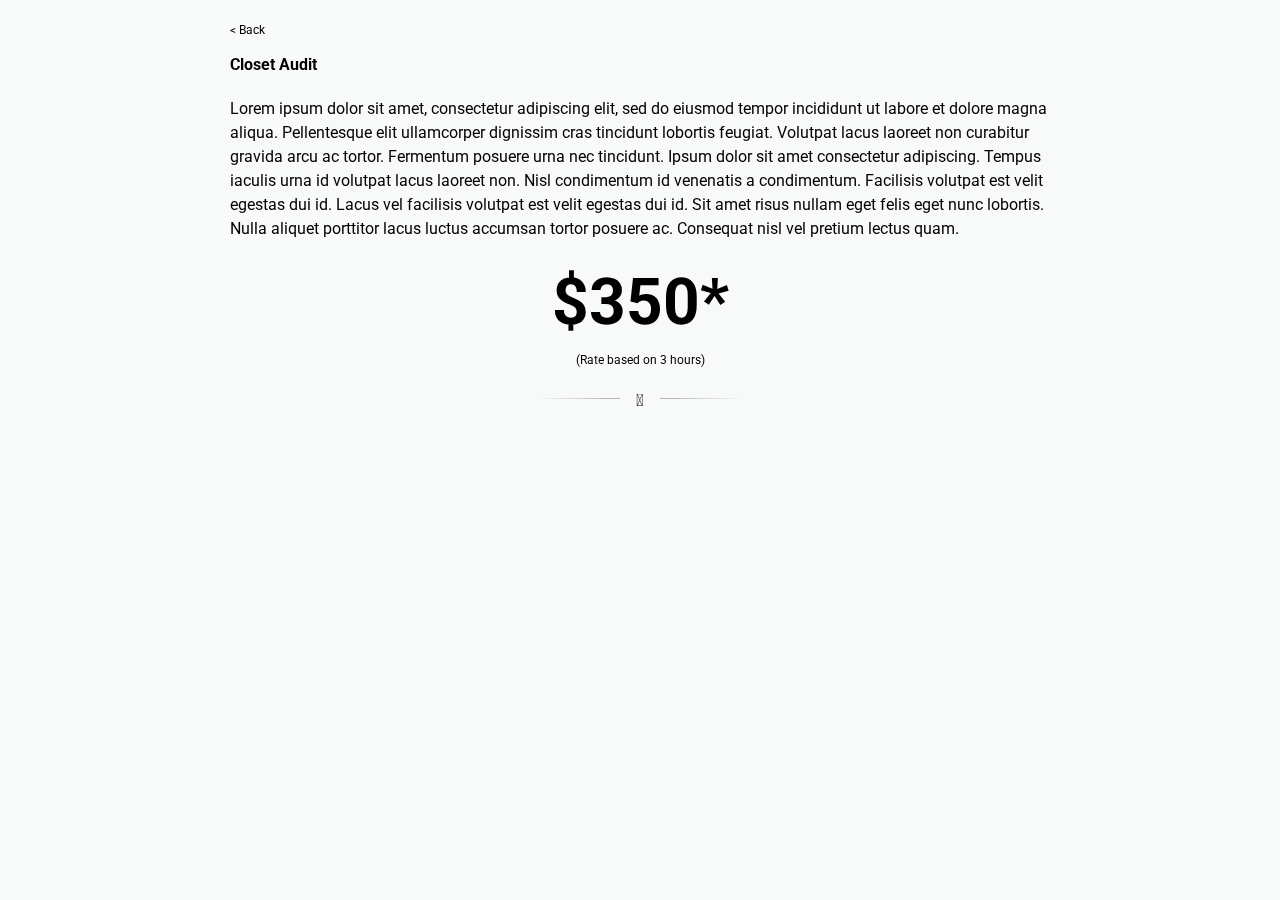
<file: closet.html>
<html prefix="og: http://ogp.me/ns#" data-format-date="d.m.Y" data-format-datetime="d.m.Y H:i" style="--vh:3.15px;"
      lang="ru">
<head><title>Stylist Sonia Kose</title>
    <meta name="description" content="">
    <meta name="viewport"
          content="width=device-width, user-scalable=no, initial-scale=1, maximum-scale=1, shrink-to-fit=no">
    <link rel="dns-prefetch" href="https://fonts.googleapis.com">
    <meta name="HandheldFriendly" content="true">
    <meta http-equiv="Content-Type" content="text/html; charset=utf-8">
    <link rel="icon" href="https://scontent-lga3-2.cdninstagram.com/v/t51.2885-19/s150x150/149674337_269986207820773_556872949558229545_n.jpg?tp=1&_nc_ht=scontent-lga3-2.cdninstagram.com&_nc_ohc=WdVS9466Cm0AX9BJej3&edm=ABfd0MgAAAAA&ccb=7-4&oh=8ca3c6f7a7607409bfd03f90e09676e0&oe=609E2FC5&_nc_sid=7bff83">
    <meta name="format-detection" content="telephone=no">
    <meta name="referrer" content="always">
    <meta property="og:type" content="website">
    <meta property="og:title" content="Stylist Sonia Kose">
    <meta property="og:description" content="">
    <meta property="og:url" content="https://scontent-lga3-2.cdninstagram.com/v/t51.2885-19/s150x150/149674337_269986207820773_556872949558229545_n.jpg?tp=1&_nc_ht=scontent-lga3-2.cdninstagram.com&_nc_ohc=WdVS9466Cm0AX9BJej3&edm=ABfd0MgAAAAA&ccb=7-4&oh=8ca3c6f7a7607409bfd03f90e09676e0&oe=609E2FC5&_nc_sid=7bff83">
    <meta property="og:site_name" content="Taplink">
    <meta property="og:image" content="">
    <link rel="stylesheet" type="text/css"
          href="https://fonts.googleapis.com/css?family=Roboto:100,400,700&amp;display=swap&amp;subset=cyrillic,cyrillic-ext,latin-ext">
    <style id="abu-collapse-styles" type="text/css"></style>
    <style>
        @keyframes spinAround {
            from {
                transform: rotate(0)
            }
            to {
                transform: rotate(359deg)
            }
        }

        .button, .is-unselectable, .modal-close, .pagination-ellipsis, .pagination-link, .pagination-next, .pagination-previous {
            -webkit-touch-callout: none;
            -webkit-user-select: none;
            -moz-user-select: none;
            -ms-user-select: none;
            user-select: none
        }

        .button.is-loading::after, .control.is-loading::after, .select.is-loading::after {
            animation: spinAround .5s infinite linear;
            border: 2px solid #dbdbdb;
            border-radius: 290486px;
            border-right-color: transparent;
            border-top-color: transparent;
            content: "";
            display: block;
            height: 1em;
            position: relative;
            width: 1em
        }

        .button, .input, .pagination-ellipsis, .pagination-link, .pagination-next, .pagination-previous, .select select, .textarea {
            -moz-appearance: none;
            -webkit-appearance: none;
            align-items: center;
            border: 1px solid transparent;
            border-radius: 4px;
            box-shadow: none;
            display: inline-flex;
            font-size: 1rem;
            height: 2.25em;
            justify-content: flex-start;
            line-height: 1.5;
            padding-bottom: calc(.375em - 1px);
            padding-left: calc(.625em - 1px);
            padding-right: calc(.625em - 1px);
            padding-top: calc(.375em - 1px);
            position: relative;
            vertical-align: top
        }

        .button:active, .button:focus, .input:active, .input:focus, .is-active.button, .is-active.input, .is-active.pagination-ellipsis, .is-active.pagination-link, .is-active.pagination-next, .is-active.pagination-previous, .is-active.textarea, .is-focused.button, .is-focused.input, .is-focused.pagination-ellipsis, .is-focused.pagination-link, .is-focused.pagination-next, .is-focused.pagination-previous, .is-focused.textarea, .pagination-ellipsis:active, .pagination-ellipsis:focus, .pagination-link:active, .pagination-link:focus, .pagination-next:active, .pagination-next:focus, .pagination-previous:active, .pagination-previous:focus, .select select.is-active, .select select.is-focused, .select select:active, .select select:focus, .textarea:active, .textarea:focus {
            outline: 0
        }

        .select fieldset[disabled] select, .select select[disabled], [disabled].button, [disabled].input, [disabled].pagination-ellipsis, [disabled].pagination-link, [disabled].pagination-next, [disabled].pagination-previous, [disabled].textarea, fieldset[disabled] .button, fieldset[disabled] .input, fieldset[disabled] .pagination-ellipsis, fieldset[disabled] .pagination-link, fieldset[disabled] .pagination-next, fieldset[disabled] .pagination-previous, fieldset[disabled] .select select, fieldset[disabled] .textarea {
            cursor: not-allowed
        }

        .zoom-in-enter-active .animation-content, .zoom-in-leave-active .animation-content {
            transition: transform 150ms ease-out
        }

        .button, .is-unselectable, .modal-close, .pagination-ellipsis, .pagination-link, .pagination-next, .pagination-previous {
            -webkit-touch-callout: none;
            -webkit-user-select: none;
            -moz-user-select: none;
            -ms-user-select: none;
            user-select: none
        }


        /*! minireset.css v0.0.4 | MIT License | github.com/jgthms/minireset.css */
        blockquote, body, dd, dl, dt, fieldset, figure, h1, h2, h3, h4, h5, h6, hr, html, iframe, legend, li, ol, p, pre, textarea, ul {
            margin: 0;
            padding: 0
        }

        h1, h2, h3, h4, h5, h6 {
            font-size: 100%;
            font-weight: 400
        }

        ul {
            list-style: none
        }

        button, input, select, textarea {
            margin: 0
        }

        html {
            box-sizing: border-box
        }

        *, ::after, ::before {
            box-sizing: inherit
        }

        embed, img, object, video {
            height: auto;
            max-width: 100%
        }

        audio {
            max-width: 100%
        }

        iframe {
            border: 0
        }

        table {
            border-collapse: collapse;
            border-spacing: 0
        }

        td, th {
            padding: 0
        }

        /* minireset end */
        td:not([align]), th:not([align]) {
            text-align: left
        }

        html {
            background-color: #fff;
            font-size: 16px;
            -moz-osx-font-smoothing: grayscale;
            -webkit-font-smoothing: antialiased;
            min-width: 300px;
            overflow-x: hidden;
            overflow-y: scroll;
            text-rendering: optimizeLegibility;
            text-size-adjust: 100%
        }

        article, aside, figure, footer, header, hgroup, section {
            display: block
        }

        body, button, input, select, textarea {
            font-family: Roboto, Helvetica, Arial
        }

        code, pre {
            -moz-osx-font-smoothing: auto;
            -webkit-font-smoothing: auto;
            font-family: monospace
        }

        body {
            color: #4a4a4a;
            font-size: 1em;
            font-weight: 400;
            line-height: 1.5
        }

        a {
            color: #0383de;
            cursor: pointer;
            text-decoration: none
        }

        a strong {
            color: currentColor
        }

        a:hover {
            color: #363636
        }

        code {
            background-color: #f5f5f5;
            color: #ff3860;
            font-size: .875em;
            font-weight: 400;
            padding: .25em .5em .25em
        }

        hr {
            background-color: #f5f5f5;
            border: none;
            display: block;
            height: 2px;
            margin: 1.5rem 0
        }

        img {
            height: auto;
            max-width: 100%
        }

        input[type=checkbox], input[type=radio] {
            vertical-align: baseline
        }

        small {
            font-size: .875em
        }

        span {
            font-style: inherit;
            font-weight: inherit
        }

        strong {
            color: #363636;
            font-weight: 700
        }

        fieldset {
            border: none
        }

        pre {
            -webkit-overflow-scrolling: touch;
            background-color: #f5f5f5;
            color: #4a4a4a;
            font-size: .875em;
            overflow-x: auto;
            padding: 1.25rem 1.5rem;
            white-space: pre;
            word-wrap: normal
        }

        pre code {
            background-color: transparent;
            color: currentColor;
            font-size: 1em;
            padding: 0
        }

        table td, table th {
            vertical-align: top
        }

        table td:not([align]), table th:not([align]) {
            text-align: left
        }

        table th {
            color: #363636
        }


        .has-text-centered {
            text-align: center !important
        }

        .has-text-justified {
            text-align: justify !important
        }

        .has-text-left {
            text-align: left !important
        }

        .has-text-right {
            text-align: right !important
        }

        .button {
            background-color: #fff;
            border-color: #dbdbdb;
            border-width: 1px;
            color: #363636;
            cursor: pointer;
            justify-content: center;
            padding-bottom: calc(.375em - 1px);
            padding-left: .75em;
            padding-right: .75em;
            padding-top: calc(.375em - 1px);
            text-align: center;
            white-space: nowrap
        }

        .button strong {
            color: inherit
        }


        html {
            min-height: 100%;
            font-size: 14px;
            -webkit-font-smoothing: antialiased
        }

        .page-container {
            max-width: 100%;
            width: 100%;
            padding-left: 1rem;
            padding-right: 1rem;
            margin-right: auto;
            margin-left: auto
        }

        @media screen and (min-width: 768px) {
            .page-container {
                max-width: 620px;
                width: 620px;
                padding-left: 0;
                padding-right: 0
            }
        }

        @media screen and (min-width: 992px) {
            .page-container {
                max-width: 720px;
                width: 720px
            }

            .max-page-container-sm .page-container {
                max-width: 620px;
                width: 620px
            }

            .max-page-container-xs .page-container {
                max-width: 480px;
                width: 480px
            }
        }

        @media screen and (min-width: 1280px) {
            .page-container {
                max-width: 820px;
                width: 820px
            }

            .max-page-container-md .page-container {
                max-width: 720px;
                width: 720px
            }

            .max-page-container-xl .page-container {
                max-width: 1020px;
                width: 1020px
            }
        }

        .device .page-container {
            max-width: 100% !important;
            width: auto !important;
            padding-left: 1rem;
            padding-right: 1rem
        }

        @keyframes shake {
            from, to {
                transform: translate3d(0, 0, 0)
            }
            10%, 30%, 50%, 70%, 90% {
                transform: translate3d(-10px, 0, 0)
            }
            20%, 40%, 60%, 80% {
                transform: translate3d(10px, 0, 0)
            }
        }


        body {
            background: 0 0
        }

        img {
            max-width: 100%
        }

        .text-avatar {
        }

        .block {
            margin-bottom: 15px
        }

        .section {
            margin-bottom: 30px
        }

        .border {
            padding: 15px
        }

        .border-vertical {
            padding-top: 15px;
            padding-bottom: 15px
        }

        @media (max-width: 767px) {
            .section {
                margin-bottom: 15px
            }

            .section-xs {
                margin-bottom: 15px
            }
        }

        input[type=tel]::placeholder {
            color: #bbb
        }

        .block-avatar a, .block-avatar a:active, .block-avatar a:hover, .block-avatar a:link, .block-avatar a:visited {
            text-decoration: none
        }

        @media (max-width: 767px) {
            [data-scroll-y] {
                overflow-y: scroll
            }
        }

        .page .block-panel a {
            color: #000 !important
        }

        .block-item > div.disabled, .disabled, button:disabled {
            filter: grayscale(100%);
            -webkit-filter: grayscale(100%);
            pointer-events: none
        }

        .disabled {
            opacity: .6 !important
        }

        .disabled .disabled {
            opacity: 1 !important
        }

        .strikethrough {
            position: relative;
            padding: 0 .2rem
        }

        .strikethrough:before {
            position: absolute;
            content: "";
            left: 0;
            top: 50%;
            right: 0;
            border-top: 1px solid;
            border-color: inherit;
            -webkit-transform: rotate(-5deg);
            -moz-transform: rotate(-5deg);
            -ms-transform: rotate(-5deg);
            -o-transform: rotate(-5deg);
            transform: rotate(-5deg)
        }

        .footer-banner, .header-banner {
            position: fixed;
            bottom: 0;
            overflow: hidden;
            width: 100%;
            z-index: 45;
            transition: all .3s;
            cursor: default;
            font-size: 1rem;
            font-family: Roboto, "Helvetica Neue", Ubuntu, sans-serif
        }

        .has-actionbar .footer-banner {
            bottom: 5.5rem
        }

        .header-banner-static {
            position: relative
        }

        .header-banner {
            bottom: auto;
            top: 0
        }

        .footer-banner.has-background-black, .footer-banner.has-background-black:hover, .footer-banner.has-background-dark, .header-banner.has-background-black, .header-banner.has-background-black:hover {
            color: #fff
        }

        a.footer-banner, a.header-banner {
            cursor: pointer
        }

        .footer-banner.has-background-black .modal-close::after, .footer-banner.has-background-black .modal-close::before {
            background-color: #fff
        }

        .footer-banner.has-close .modal-close {
            align-self: start;
            right: 0;
            top: 0
        }

        .footer-banner.is-closed {
            transform: translate(0, 100%);
            opacity: 0;
            z-index: 0
        }

        @media (max-width: 767px) {
            .disabled-mobile {
                filter: grayscale(100%);
                -webkit-filter: grayscale(100%);
                pointer-events: none
            }

            .disabled-mobile {
                opacity: .6 !important
            }

            .header-banner-button > .container {
                text-align: center;
                flex-direction: column
            }

            .header-banner-button .button {
                margin-top: .5rem;
                display: flex;
                width: 100%
            }
        }

        .products-cart > * {
            align-self: center
        }

        .products-cart a:hover {
            text-decoration: none
        }

        .products-cart .product-container-outer {
            min-height: auto;
            margin-bottom: 0
        }

        .product-container-outer dl {
            position: absolute;
            bottom: 0;
            left: 0;
            right: 0;
            pointer-events: none;
            margin: 0;
            background: -webkit-gradient(linear, left top, left bottom, from(transparent), to(rgba(0, 0, 0, .6)));
            background: -webkit-linear-gradient(top, transparent 0, rgba(0, 0, 0, .6) 100%);
            background: -moz-linear-gradient(top, transparent 0, rgba(0, 0, 0, .6) 100%);
            background: linear-gradient(to bottom, transparent 0, rgba(0, 0, 0, .6) 100%);
            display: flex;
            flex-direction: row;
            padding: 20px 10px 10px 10px;
            border-radius: 0 0 3px 3px
        }

        .product-container-outer dd, .product-container-outer dt {
            color: #fff;
            align-self: flex-end;
            text-shadow: 0 0 1px rgba(0, 0, 0, .6)
        }

        .product-container-outer dt {
            flex-grow: 1;
            font-size: 2em;
            line-height: 1.2;
            word-break: break-word
        }

        .product-container-outer dd {
            font-weight: 700;
            font-size: 2.5em;
            padding-left: 10px;
            white-space: nowrap
        }

        .products-cart + .products-cart {
            border-top: 1px solid #eee
        }

        .products-cart .input-group input {
            border: 0;
            box-shadow: none;
            border-top: 2px solid #eee;
            border-bottom: 2px solid #eee;
            -webkit-appearance: none
        }

        .products-cart .input-group input:focus {
            outline: 0;
            -webkit-focus-ring-color: transparent;
            -webkit-tap-highlight-color: transparent;
            box-shadow: none;
            outline: 0
        }

        .products-cart .field.error button.is-light, .products-cart .field.error button.is-light:hover {
            background: #fd6a62;
            color: #fff !important
        }

        .products-cart .field.error input {
            border-color: #fd6a62
        }

        .products-cart .has-addons input {
            border-color: #f3f3f3;
            background: #f3f3f3;
            border-width: 2px;
            text-align: center !important
        }

        .products-cart .has-addons input:focus {
            box-shadow: none
        }

        .product-container {
            padding-top: 100%;
            position: relative
        }

        .product-container-outer {
            margin-bottom: 10px;
            text-decoration: none
        }

        .products-price {
            display: inline
        }

        a.product-container-outer:active, a.product-container-outer:hover, a.product-container-outer:visited {
            text-decoration: none
        }

        .product-container-text {
            font-size: 1.8em;
            padding-top: .5em;
            padding-bottom: .5em
        }

        .product-container-text i {
            font-style: normal;
            display: block;
            opacity: .6;
            line-height: 1.3em;
            padding-bottom: .2em
        }

        .product-container-text b {
            font-weight: 700;
            display: block
        }

        @media (max-width: 767px) {
            .products-price {
                display: block
            }

            .product-container-outer dl {
                flex-direction: column
            }

            .product-container-outer dt {
                font-size: 1.8em;
                align-self: flex-start
            }

            .product-container-outer dd {
                font-size: 1.5em;
                align-self: flex-start;
                padding-left: 0
            }
        }

        @media (min-width: 768px) {
            a.product-container-outer:hover .product-container:after {
                content: '';
                border-radius: 3px;
                background-color: rgba(0, 0, 0, .3);
                top: 0;
                left: 0;
                right: 0;
                bottom: 0;
                position: absolute
            }
        }

        .block-item {
            padding-top: .5rem;
            padding-bottom: .5rem
        }

        .has-s .block-item:last-child {
            padding-bottom: 0
        }

        .has-s .block-item:first-child {
            padding-top: 0
        }

        .blocks-section.has-s + .blocks-section.has-s .section-main, .blocks-section.has-s + .blocks-section.has-s .section-main > div {
            border-top-left-radius: 0 !important;
            border-top-right-radius: 0 !important
        }

        .blocks-section.has-next-s .section-main, .blocks-section.has-next-s .section-main > div {
            border-bottom-left-radius: 0 !important;
            border-bottom-right-radius: 0 !important
        }

        .section-main > div {
            padding: 1rem 0
        }

        @keyframes animateSuccessTip {
            0% {
                width: 0;
                left: 1px;
                top: 19px
            }
            54% {
                width: 0;
                left: 1px;
                top: 19px
            }
            70% {
                width: 50px;
                left: -8px;
                top: 37px
            }
            84% {
                width: 17px;
                left: 21px;
                top: 48px
            }
            100% {
                width: 25px;
                left: 14px;
                top: 45px
            }
        }

        @keyframes animateSuccessLong {
            0% {
                width: 0;
                right: 46px;
                top: 54px
            }
            65% {
                width: 0;
                right: 46px;
                top: 54px
            }
            84% {
                width: 55px;
                right: 0;
                top: 35px
            }
            100% {
                width: 47px;
                right: 8px;
                top: 38px
            }
        }

        @keyframes rotatePlaceholder {
            0% {
                transform: rotate(-45deg)
            }
            5% {
                transform: rotate(-45deg)
            }
            12% {
                transform: rotate(-405deg)
            }
            100% {
                transform: rotate(-405deg)
            }
        }

        .animateSuccessTip {
            animation: animateSuccessTip .75s
        }

        .animateSuccessLong {
            animation: animateSuccessLong .75s
        }

        .sa-icon.sa-success.animate::after {
            animation: rotatePlaceholder 4.25s ease-in
        }

        .sa-icon {
            width: 80px;
            height: 80px;
            border: 4px solid gray;
            border-radius: 50%;
            margin: 20px auto 30px auto;
            position: relative;
            box-sizing: content-box;
            display: none
        }

        .sa-icon.sa-success {
            border-color: #4cae4c
        }

        .sa-icon.sa-success::after, .sa-icon.sa-success::before {
            content: '';
            border-radius: 50%;
            position: absolute;
            width: 60px;
            height: 120px;
            background: #f6f7f8;
            transform: rotate(45deg)
        }

        .sa-icon.sa-success::before {
            border-radius: 120px 0 0 120px;
            top: -7px;
            left: -33px;
            transform: rotate(-45deg);
            transform-origin: 60px 60px
        }

        .sa-icon.sa-success::after {
            border-radius: 0 120px 120px 0;
            top: -11px;
            left: 30px;
            transform: rotate(-45deg);
            transform-origin: 0 60px
        }

        .sa-icon.sa-success .sa-placeholder {
            width: 80px;
            height: 80px;
            border: 4px solid rgba(92, 184, 92, .2);
            border-radius: 50%;
            box-sizing: content-box;
            position: absolute;
            left: -4px;
            top: -4px;
            z-index: 2
        }

        .sa-icon.sa-success .sa-fix {
            width: 5px;
            height: 90px;
            background-color: #f6f7f8;
            position: absolute;
            left: 28px;
            top: 8px;
            z-index: 1;
            transform: rotate(-45deg)
        }

        .sa-icon.sa-success .sa-line {
            height: 5px;
            background-color: #5cb85c;
            display: block;
            border-radius: 2px;
            position: absolute;
            z-index: 2
        }

        .sa-icon.sa-success .sa-line.sa-tip {
            width: 25px;
            left: 14px;
            top: 46px;
            transform: rotate(45deg)
        }

        .sa-icon.sa-success .sa-line.sa-long {
            width: 47px;
            right: 8px;
            top: 38px;
            transform: rotate(-45deg)
        }

        html {
            background-color: #f8f9f9 !important;
            display: flex;
            flex-direction: column
        }

        .theme-main {
            flex-grow: 1;
            display: flex;
            flex-direction: column
        }

        .main-theme {
            --block-radius: 5px
        }

        .theme-main:after, .theme-main:before {
            background-position: bottom;
            background-repeat: repeat-y;
            background-size: 100% auto;
            bottom: 0;
            content: "";
            display: block;
            height: 100%;
            left: 0;
            position: fixed;
            width: 100%;
            pointer-events: none;
            z-index: -1
        }

        body {
            font-family: Roboto, "Helvetica Neue", Ubuntu, sans-serif;
            display: flex;
            flex-direction: column;
            flex-grow: 1
        }

        .main {
            display: flex;
            flex-grow: 1;
            flex-direction: column
        }

        .page {
            position: relative;
            font-size: 8px
        }

        @media (max-width: 767px) {
            .blocks-list .block-break:before {
                margin-left: 20px
            }

            html {
                background-color: #f7f7f7 !important
            }
        }

        .container.block-item {
            padding-left: 1rem;
            padding-right: 1rem;
            position: unset
        }

        .page-font {
            font-size: 8px
        }

        .btn-link, .btn-link:active, .btn-link:hover, .btn-link:link, .btn-link:visited {
            width: 100%;
            text-decoration: none !important;
            font-size: 2em;
            border: 2px solid transparent;
            border-radius: 2px;
            position: relative;
            height: auto;
            line-height: 1.2;
            white-space: normal;
            min-height: 60px;
            display: flex;
            flex-direction: column;
            padding: 10px;
            display: flex;
            flex-direction: row
        }

        .btn-link > div {
            padding: 6px;
            flex-grow: 1;
            display: flex;
            flex-direction: column;
            justify-content: center
        }

        .btn-link.with-thumb {
            padding-right: 42px;
            padding-top: 6px;
            padding-bottom: 6px
        }

        .btn-link > .thumb {
            position: relative;
            padding: 0;
            flex-grow: 0;
            width: 42px;
            min-width: 42px;
            margin-right: 4px;
            display: flex;
            align-items: center
        }

        .btn-link > .thumb > div {
            line-height: 0
        }

        .btn-link > .thumb > div.is-icon {
            width: 42px;
            min-width: 42px;
            -webkit-mask-size: contain;
            -webkit-mask-position: center center;
            -webkit-mask-repeat: no-repeat;
            mask-size: 100%;
            background: var(--color-text);
            display: inline-block
        }

        .btn-link > .thumb > div.is-picture {
            background-size: 100%;
            background-repeat: no-repeat;
            background-position: center
        }

        .btn-link > .thumb > div > img {
            width: 42px;
            height: 42px;
            max-width: 42px;
            visibility: hidden
        }

        .btn-link:focus {
            opacity: .9
        }

        .profile-avatar {
            border-radius: 50%;
            display: inline-block
        }

        .profile-avatar-48 {
            width: 48px;
            height: 48px
        }

        .profile-avatar-65 {
            width: 65px;
            height: 65px
        }

        .profile-avatar-95 {
            width: 95px;
            height: 95px
        }

        .profile-avatar-125 {
            width: 125px;
            height: 125px
        }

        .profile-avatar-150 {
            width: 150px;
            height: 150px
        }

        .btn {
            white-space: normal
        }

        .footer-link {
            display: block;
            text-align: center;
            text-decoration: none;
            padding: 1.5rem 1rem 2rem 1rem;
            font-size: 1rem;
            opacity: .7;
            transition: opacity .1s ease
        }

        .footer-link span {
            font-weight: 700
        }

        .footer-link:hover {
            text-decoration: none;
            opacity: 1
        }

        .block-break {
            position: relative
        }

        .block-form label {
            font-weight: 400;
            margin-bottom: 10px
        }

        .block-form .btn-link {
            position: relative
        }

        .updating-link span {
            display: none
        }

        .updating-link, .updating-link:active, .updating-link:hover, .updating-link:link, .updating-link:visited {
            color: transparent !important;
            position: relative
        }

        .btn-link.updating-link .fa, .btn-link.updating-link svg {
            visibility: hidden
        }

        .block-form .checkbox-list, .block-form .iti, .block-form .radio-list, .block-form input[type=date], .block-form input[type=email], .block-form input[type=number], .block-form input[type=search], .block-form input[type=tel], .block-form input[type=text], .block-form input[type=time], .block-form textarea, .form-field > .select select {
            margin-bottom: 1rem !important;
            display: block;
            width: 100%;
            font-size: 2em
        }

        .block-form input[type=date], .block-form input[type=time] {
            line-height: 1;
            height: 3.57rem
        }

        .form-field .help {
            margin: -.5rem 0 1rem 0
        }

        .block-form input[disabled], .block-form select[disabled] {
            opacity: .4 !important;
            filter: grayscale(100%);
            -webkit-filter: grayscale(100%);
            pointer-events: none
        }

        .block-form .label {
            font-size: inherit;
            display: block;
            font-size: 2.2em;
            text-align: left
        }

        .block-form input[type=date], .block-form input[type=email], .block-form input[type=number], .block-form input[type=search], .block-form input[type=tel], .block-form input[type=text], .block-form input[type=time], .block-form textarea, .form-field > .select select {
            padding: 1rem;
            border: solid 1px #d9d9d9;
            border-top: solid 1px #bbbaba;
            border-radius: 2px;
            -webkit-appearance: none;
            background: #fff;
            color: #000;
            font-size: 2.2em
        }

        .block-form .iti input[type=tel] {
            font-size: inherit
        }

        .btn.active.focus, .btn.active:focus, .btn.focus, .btn:active.focus, .btn:active:focus, .btn:focus {
            outline: 0
        }

        .block-form select {
            border: solid 1px #d9d9d9;
            background: #fff
        }

        .block-form div.select {
            position: relative;
            width: 100%;
            height: auto
        }

        .block-form div.select select {
            height: auto;
            line-height: normal
        }

        .block-form div.select:after {
            margin-top: -.9em !important;
            font-size: 2.2em
        }

        .block-form .select select:focus, .block-form input:focus, .block-form textarea:focus {
            outline: 0;
            -webkit-focus-ring-color: transparent;
            -webkit-tap-highlight-color: transparent;
            box-shadow: none
        }

        .block-form .form-field-desc {
            opacity: .5;
            margin-bottom: 10px
        }

        .form-field > .form-field-desc {
            font-size: 1.8em
        }

        .block-form .form-field button[type=submit] {
            margin-top: 1.5rem
        }

        .block-break-inner {
            display: flex;
            align-items: center;
            justify-content: center;
            position: relative
        }

        .block-break span:after, .block-break span:before {
            content: '';
            background: #000;
            position: absolute;
            top: 49%;
            width: 10%;
            height: 1px;
            opacity: .3
        }

        .block-break-inner.has-fading span:before {
            background: linear-gradient(to left, #000 0, rgba(255, 255, 255, 0) 100%);
            background: -webkit-linear-gradient(right, #000 0, rgba(255, 255, 255, 0) 100%)
        }

        .block-break-inner.has-fading span:after {
            background: linear-gradient(to right, #000 0, rgba(255, 255, 255, 0) 100%);
            background: -webkit-linear-gradient(left, #000 0, rgba(255, 255, 255, 0) 100%)
        }

        .block-break span:before {
            transform: translate(-100%, 0)
        }

        .block-break .fa {
            font-size: 15px;
            line-height: 15px;
            top: 2px;
            position: relative;
            width: 22px;
            text-align: center
        }


        .block-break .fa-6 {
            -webkit-transform: rotate(90deg);
            transform: rotate(90deg)
        }

        .block-break .fa-6:before {
            content: "\f054";
            font-size: 1.2rem
        }

        .block-break-inner.has-icon span:after {
            transform: translate(20%, 0)
        }

        .block-break-inner.has-icon span:before {
            transform: translate(-120%, 0)
        }

        .block-break-inner.has-fading:not(.is-fullwidth) span:after, .block-break-inner.has-fading:not(.is-fullwidth) span:before {
            width: 15%
        }

        .modal-bottom .modal-card-body .button {
            min-height: 3.3rem
        }

        .block-avatar-history {
            display: flex;
            justify-content: space-between;
            align-items: center
        }

        .avatar-history {
            font-size: 2rem;
            opacity: .4;
            cursor: pointer;
            transition: opacity, transform 50ms ease-out;
            transform: translate3d(0, 0, 0);
            visibility: hidden
        }

        .page.is-instagram-embeded .avatar-history {
            visibility: visible
        }

        .avatar-history.is-hide.is-left {
            visibility: hidden;
            opacity: 0;
            transform: translate3d(2rem, 0, 0)
        }

        .field-price .button, .field-price .input {
            height: 2em
        }

        .field-price input::-webkit-inner-spin-button, .field-price input::-webkit-outer-spin-button {
            -webkit-appearance: none;
            margin: 0
        }

        .field-price input {
            -moz-appearance: textfield
        }

        .collection-bar .button {
            height: 3rem;
            margin-right: .4rem
        }

        .collection-bar .button:first-child {
            margin-left: 0
        }

        .collection-bar.is-multiline .collection-list {
            height: auto;
            display: block
        }

        .collection-bar.is-multiline .button {
            margin-bottom: .4rem
        }

        .page-valign-bottom main {
            justify-content: flex-end
        }

        .page-valign-middle main {
            justify-content: center
        }
    </style>
    <style>html {
        --block-radius: 5px
    }

    .block-item .btn-link, .block-item .btn-link:hover, .block-item .btn-link:link, .block-item .btn-link:active, .block-item .btn-link:visited, .btn-socials-globe {
        background: #7795f8;
        box-shadow: none;
        color: #ffffff;
        --color-text: #ffffff;
        font-family: 'Roboto', sans-serif;
        font-weight: 400;
        border-color: #7795f8;
        border-radius: 3px
    }

    .block-item .btn-link > .thumb > div.is-picture {
        border-radius: 3px
    }

    .block-item .btn-link-title {
        font-size: 14px;
        font-weight: bold;
        text-transform: none;
        color: rgb(30, 48, 54) !important;
        padding: 20px 0 20px 0;
    }

    .block-item .btn-link > div, .btn-socials span {
        flex-grow: 1
    }

    .slider-slide-text {
        background: #ffffff;
        color: #000000
    }

    .slider-slide-title {
        color: #000000
    }

    .slider-slide-link {
        background: #ffffff !important;
        font-family: 'Roboto', sans-serif;
        font-weight: 400;
        text-transform: none;
        color: #0383de !important
    }

    .slider-dot {
        background-color: #53a3e0
    }

    .btn-link-subtitle {
        color: #ffffff;
        font-weight: normal;
        font-family: 'Roboto', sans-serif
    }
    .profile-avatar {
        border-radius: 50%;
        display: inline-block;
    }

    .profile-avatar-65 {
        width: 130px;
        height: 130px;
        margin-top: 20px;
        margin-bottom: 30px;
    }
    .page, .page a, .page a:hover, .page span[href], .page label, .page .checkbox:hover, .page .radio:hover, .page .collapse-item .a, .page.is-light .collection-bar .button, .page.is-dark .collection-bar .button, .page.is-light .collection-bar .button:hover, .page.is-dark .collection-bar .button:hover {
        color: #000000
    }

    .page .block-break span:before, .page .block-break span:after {
        background-color: #000000
    }

    .page .block-break-inner.has-fading span:before {
        background: linear-gradient(to left, #000000 0%, rgba(255, 255, 255, 0) 100%);
        background: -webkit-linear-gradient(right, #000000 0%, rgba(255, 255, 255, 0) 100%);
    }

    .page .block-break-inner.has-fading span:after {
        background: linear-gradient(to right, #000000 0%, rgba(255, 255, 255, 0) 100%);
        background: -webkit-linear-gradient(left, #000000 0%, rgba(255, 255, 255, 0) 100%);
    }

    .page .block-break:before {
        border-color: #000000
    }

    .page .collapse-icon::after, .page .collapse-icon::before {
        background: #000000
    }

    .page .footer-link svg {
        fill: #000000 !important
    }

    .btn-link:hover {
        opacity: 0.9
    }

    html .theme-main:before, html .theme-main:after {
        background: none;
    }

    .btn-link-style-two, .btn-link-style-arr {;
        padding-left: 2rem !important;
        padding-right: 3rem !important;
    }

    .btn-link-style-two:before, .btn-link-style-arr:before {
        right: 1.5rem
    }

    html {
        background-color: #F5F1EC !important
        min-height: 100%
    }

    body {
    }

    body, body button, body input, body select, body textarea, .iti__country {
        font-family: 'Roboto', sans-serif
    }

    .block-text {
        font-size: 2.2em
    }

    .is-heading {
        font-family: 'Roboto', sans-serif;
        color: #000000;
        font-weight: 400;
        text-transform: none
    }
    .block-avatar {
    }

    .primary-button {
        background: #E5CDCF none repeat scroll 0% 0% !important;
        border-color: #E5CDCF !important;
    }

    .text-avatar {
        font-size: 1.6em;
        font-weight: bold;
        color: #000000 !important;
    }

    .text-avatar.subtitle {
        color: #000000 !important;
        font-size: 1.6em !important;
        font-style: italic;
    }

    .block-item .checkbox input:before, .block-item .radio input:before {
        background: #fff;
        border-color: #d9d9d9;
    }

    .block-item .checkbox input:checked:before, .block-item .radio input:checked:before {
        background: #7795f8;
        border-color: #7795f8;
    }

    .block-item .checkbox input:after, .block-item .radio input:after {
        border-color: #ffffff
    }

    .block-form input[type="text"]:focus, .block-form input[type="tel"]:focus, .block-form input[type="email"]:focus, .block-form input[type="number"]:focus, .block-form textarea:focus, .block-form .select select:focus, .form-field .pagination-previous:focus, .form-field .pagination-next:focus, .form-field .pagination-link:focus {
        border-color: #7795f8 !important;
        box-shadow: 0 0px 0 1px #7795f8 !important;
    }

    .select-tap .button {
        border-color: #7795f8 !important
    }

    .select-tap .button.in {
        border-color: #7795f8 !important;
        background: #7795f8;
        color: #ffffff
    }

    .block-form .datepicker .datepicker-table .datepicker-body .datepicker-row .datepicker-cell.is-selected {
        background-color: #7795f8
    }

    .block-form .datepicker .datepicker-table .datepicker-body .datepicker-row .datepicker-cell.is-today {
        background: whitesmoke;
        border-color: whitesmoke
    }</style>
</head>
<body>
<div class="main theme-main">
    <div class="page vue is-flex-fullheight">
        <div class="is-flex-fullheight theme-main is-light">
            <div class="is-flex-fullheight">
                <div class="is-flex-fullheight">
                    <div class="is-flex-fullheight">
                        <main class="is-flex-fullheight">
                            <div class="blocks-section">
                                <div>
                                    <div class="page-container">
                                        <div class="section-main">
                                            <div>
                                                <div>
                                                    <div class="block-item" style="font-size: 12px">
                                                        <a href="index.html">&lt; Back</a>
                                                    </div>
                                                    <div class="block-item" style="font-size: 2em">
                                                        <p style="font-weight: bold; padding-bottom: 20px">Closet Audit</p>
                                                        Lorem ipsum dolor sit amet, consectetur adipiscing elit, sed do eiusmod tempor incididunt ut labore et dolore magna aliqua. Pellentesque elit ullamcorper dignissim cras tincidunt lobortis feugiat. Volutpat lacus laoreet non curabitur gravida arcu ac tortor. Fermentum posuere urna nec tincidunt. Ipsum dolor sit amet consectetur adipiscing. Tempus iaculis urna id volutpat lacus laoreet non. Nisl condimentum id venenatis a condimentum. Facilisis volutpat est velit egestas dui id. Lacus vel facilisis volutpat est velit egestas dui id. Sit amet risus nullam eget felis eget nunc lobortis. Nulla aliquet porttitor lacus luctus accumsan tortor posuere ac. Consequat nisl vel pretium lectus quam.
                                                    </div>
                                                    <div class="block-item" style="text-align: center; " >
                                                        <p style="font-size: 8em; font-weight: bold">$350*</p>
                                                        <p style="font-size: 12px">(Rate based on 3 hours)</p>
                                                    </div>

                                                    <div class="block-item">
                                                        <div class="b-21252214">
                                                            <div class="block-break block-break" >
                                                                <div class="block-break-inner has-icon is-fullwidth has-fading"
                                                                     style="height: 30px;"><span><i
                                                                        class="fa fai fa-6"></i></span></div>
                                                            </div>
                                                        </div>
                                                    </div>
                                                    <!--aside> <a
                                                            href=""
                                                            target="_blank" rel="noopener" class="footer-link"> New York, 2021</a></aside-->
                                                </div>
                                            </div>
                                        </div>
                                    </div>
                                </div>
                            </div>
                        </main>
                    </div>
                </div></div>
            <div></div>  </div>
    </div>
</div>
</body>
</html>
</file>
